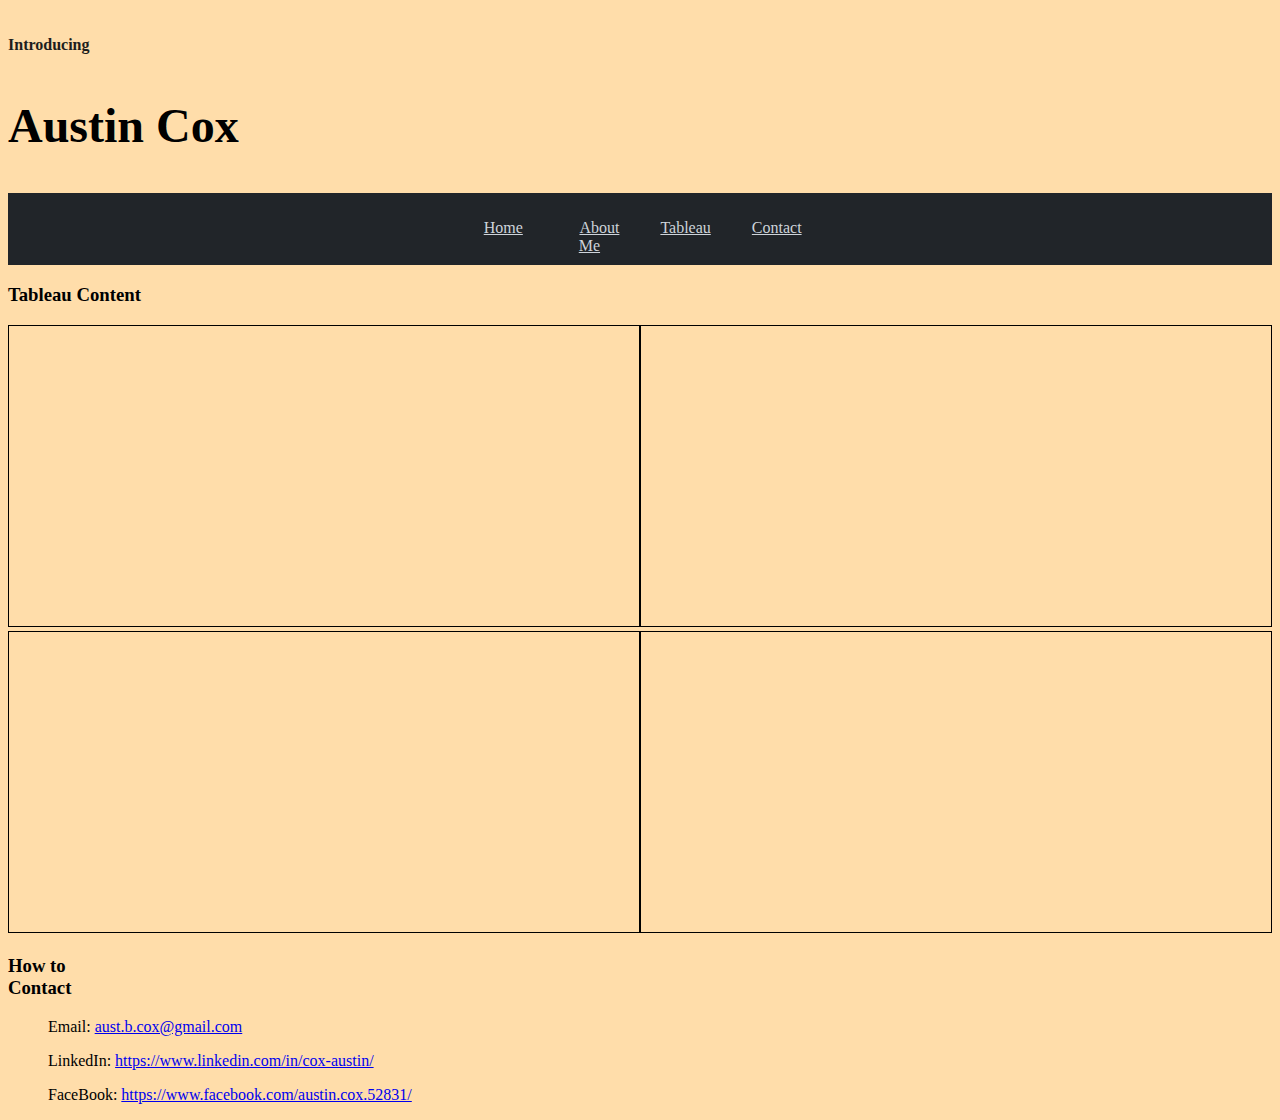
<file: html/tableau.html>
<!-- Austin Cox 12/11/21-->
<!DOCTYPE html>
<html lang="en">
        <head>
            
            <title>Awst Cox - Tableau</title>
            <link rel="icon" type="image/x-icon" href="images/TheFavicon.jpg" />

            <link href="../styles/bootstyles.css" rel="stylesheet" />
        

        </head>
    <body>
        <header>
            <h1 class="header">
                <span class="header-1">Introducing</span>
                <span class="header-2"><h2>Austin Cox</h2></span>
            </h1>
        </header>
        
       
        <div class="flex-container">
            <ul class="navbarNav">
                <li class="navItem"><a class="navItem" href="../index.html">Home</a></li>
                <li class="navItem"><a class="navItem" class="aboutMe" href="aboutme.html">About Me</a></li>
                <!--<li class="navItem"><a class="navItem" href="resume.html">Resume</a></li>-->
                <li class="navItem"><a class="navItem" href="tableau.html">Tableau</a></li>
                <li class="navItem"><a class="navItem" href="#contactme">Contact</a></li>
            </ul>
        </div>

        <h3>Tableau Content</h3>
        <div class="parent">
            <div class="child1" class='tableauPlaceholder' id='viz1639282319589' style='position: relative'><noscript><a href='#'><img alt='Profits by State in US ' src='XG&#47;XG7G9C7J2&#47;1_rss.png' style='border: none' /></a></noscript><object class='tableauViz'  style='display:none;'><param name='host_url' value='https%3A%2F%2Fpublic.tableau.com%2F' /> <param name='embed_code_version' value='3' /> <param name='path' value='shared&#47;XG7G9C7J2' /> <param name='toolbar' value='yes' /><param name='static_image' value='XG&#47;XG7G9C7J2&#47;1.png' /> <param name='animate_transition' value='yes' /><param name='display_static_image' value='yes' /><param name='display_spinner' value='yes' /><param name='display_overlay' value='yes' /><param name='display_count' value='yes' /><param name='language' value='en-US' /><param name='filter' value='publish=yes' /></object></div>                <script type='text/javascript'>                    var divElement = document.getElementById('viz1639282319589');                    var vizElement = divElement.getElementsByTagName('object')[0];                    vizElement.style.width='100%';vizElement.style.height=(divElement.offsetWidth*0.75)+'px';                    var scriptElement = document.createElement('script');                    scriptElement.src = 'https://public.tableau.com/javascripts/api/viz_v1.js';                    vizElement.parentNode.insertBefore(scriptElement, vizElement);                </script>
            <div class="child1" class='tableauPlaceholder' id='viz1639346527796' style='position: relative'><object class='tableauViz'  style='display:none;'><param name='host_url' value='https%3A%2F%2Fpublic.tableau.com%2F' /> <param name='embed_code_version' value='3' /> <param name='site_root' value='' /><param name='name' value='WebDevTableau2years&#47;Sheet2' /><param name='tabs' value='no' /><param name='toolbar' value='yes' /><param name='animate_transition' value='yes' /><param name='display_static_image' value='yes' /><param name='display_spinner' value='yes' /><param name='display_overlay' value='yes' /><param name='display_count' value='yes' /><param name='language' value='en-US' /><param name='filter' value='publish=yes' /></object></div>                <script type='text/javascript'>                    var divElement = document.getElementById('viz1639346527796');                    var vizElement = divElement.getElementsByTagName('object')[0];                    vizElement.style.width='100%';vizElement.style.height=(divElement.offsetWidth*0.75)+'px';                    var scriptElement = document.createElement('script');                    scriptElement.src = 'https://public.tableau.com/javascripts/api/viz_v1.js';                    vizElement.parentNode.insertBefore(scriptElement, vizElement);                </script>
            
        </div>
        <div class="parent">
            <div class="child1" class='tableauPlaceholder' id='viz1639346613562' style='position: relative'><object class='tableauViz'  style='display:none;'><param name='host_url' value='https%3A%2F%2Fpublic.tableau.com%2F' /> <param name='embed_code_version' value='3' /> <param name='site_root' value='' /><param name='name' value='WebDevTableauCategory&#47;Sheet3' /><param name='tabs' value='no' /><param name='toolbar' value='yes' /><param name='animate_transition' value='yes' /><param name='display_static_image' value='yes' /><param name='display_spinner' value='yes' /><param name='display_overlay' value='yes' /><param name='display_count' value='yes' /><param name='language' value='en-US' /><param name='filter' value='publish=yes' /></object></div>                <script type='text/javascript'>                    var divElement = document.getElementById('viz1639346613562');                    var vizElement = divElement.getElementsByTagName('object')[0];                    vizElement.style.width='100%';vizElement.style.height=(divElement.offsetWidth*0.75)+'px';                    var scriptElement = document.createElement('script');                    scriptElement.src = 'https://public.tableau.com/javascripts/api/viz_v1.js';                    vizElement.parentNode.insertBefore(scriptElement, vizElement);                </script>
            <div class="child1" class='tableauPlaceholder' id='viz1639346701861' style='position: relative'><object class='tableauViz'  style='display:none;'><param name='host_url' value='https%3A%2F%2Fpublic.tableau.com%2F' /> <param name='embed_code_version' value='3' /> <param name='site_root' value='' /><param name='name' value='WebDevTableauSalesForecast&#47;Sheet4' /><param name='tabs' value='no' /><param name='toolbar' value='yes' /><param name='animate_transition' value='yes' /><param name='display_static_image' value='yes' /><param name='display_spinner' value='yes' /><param name='display_overlay' value='yes' /><param name='display_count' value='yes' /><param name='language' value='en-US' /><param name='filter' value='publish=yes' /></object></div>                <script type='text/javascript'>                    var divElement = document.getElementById('viz1639346701861');                    var vizElement = divElement.getElementsByTagName('object')[0];                    vizElement.style.width='100%';vizElement.style.height=(divElement.offsetWidth*0.75)+'px';                    var scriptElement = document.createElement('script');                    scriptElement.src = 'https://public.tableau.com/javascripts/api/viz_v1.js';                    vizElement.parentNode.insertBefore(scriptElement, vizElement);                </script>
        </div>
        
        <h3>
            <div class="footer1">How to</div>
            <div class="FOOTER2">Contact</div>
        </h3>
            <ul class="mb-0">Email: <a class="customLink" href= "mailto:aust.b.cox@gmail.com?cc:austicon17@gmail.com&cc=abcbyuman@gmail.com&Subject= I found you through your website" target="_blank">aust.b.cox@gmail.com</a></ul>
            <ul class="mb-0"> LinkedIn: <a class="customLink" href="https://www.linkedin.com/in/cox-austin/">https://www.linkedin.com/in/cox-austin/</a></ul>
            <ul class="mb-0">FaceBook: <a class="customLink" href="https://www.facebook.com/austin.cox.52831/">https://www.facebook.com/austin.cox.52831/</a></ul>
                   

    </body>
</html>
</file>
<file: styles/bootstyles.css>
body {
  background-color: rgb(255, 221, 170);
}

.flex-container {
    display: flex;
    flex-direction: row;
    padding-left: 0;
    margin-bottom: 0;
    align-items: center;
    justify-content: center;
    background-color: #212529;
    
    
  }

  .navItem {
    flex: 1 1 auto;
    text-align: center;
    margin: 10px;
    color: #ced4da;
    width: 100%;
    flex-basis: 0;
    flex-grow: 1;
    flex: 1 1 auto;
    
  }

  .navbarNav {
    display: flex;
    flex-direction: row;
    padding-left: 0;
    margin-bottom: 0;
    list-style: none;
    padding-right: 0;
    padding-left: 0;
    position: static;
    
  }

.header-1 {
  color: rgb(29, 29, 29);
  font-size:medium;
}

.header-2 {
  color: black;
}

.aboutMe {
  overflow: auto;
}

.Tableau {
color: rgb(0, 0, 0);
}

.parent{
  flex-direction: row;
  padding-left: 0;
  margin-bottom: 0;
  align-items: center;
  display:inline-flex;
  width: 100%;
}

.child1{
  width: 50%;
  height:300px;
  border:1px solid black;
}
</file>
